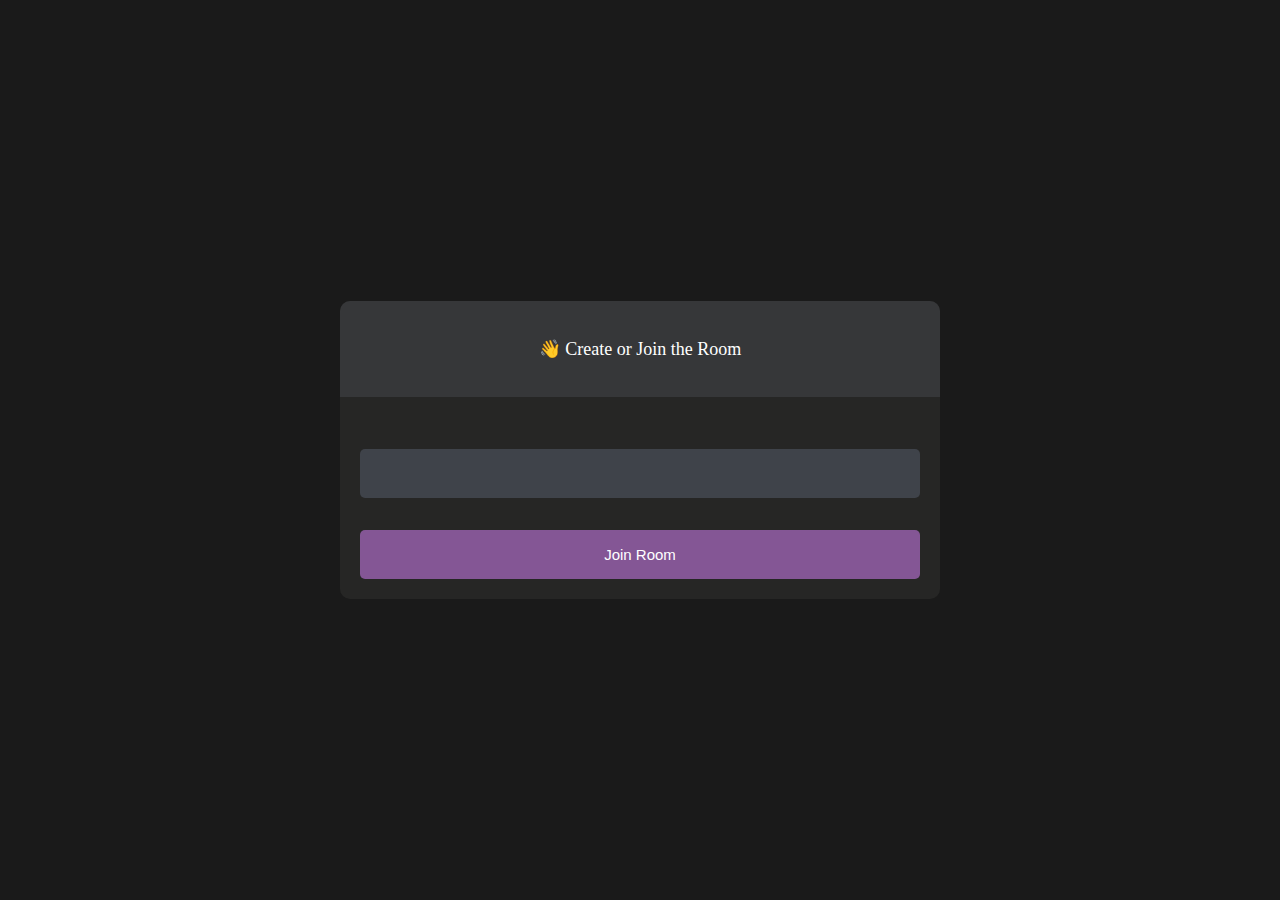
<file: index.html>
<!DOCTYPE html>
<html lang="en">
<head>
    <meta charset="UTF-8">
    <meta http-equiv="X-UA-Compatible" content="IE=edge">
    <meta name="viewport" content="width=device-width, initial-scale=1.0">
    <title>Peer Chat</title>
    <link rel="stylesheet" type="text/css" media="screen" href="static/main.css">
</head>
<body>
    <div id="videos">
        <video class="video-player" id="user1" autoplay playsinline></video>
        <video class="video-player" id="user2" autoplay playsinline></video>
    </div>
    <div id="controls">
        <div class="control-container" id="camera-btn">
            <img src="static/icons/camera.png" />
        </div>
        <div class="control-container" id="mic-btn">
            <img src="static/icons/mic.png" />
        </div>
        <a href="lobby.html">
            <div class="control-container" id="leave-btn">
                <img src="static/icons/phone.png" />
            </div>
        </a>
    </div>
</body>
<script src="static/agora-rtm-sdk-1.5.1.js"></script>
<script src="static/script.js"></script>
</html>
</file>
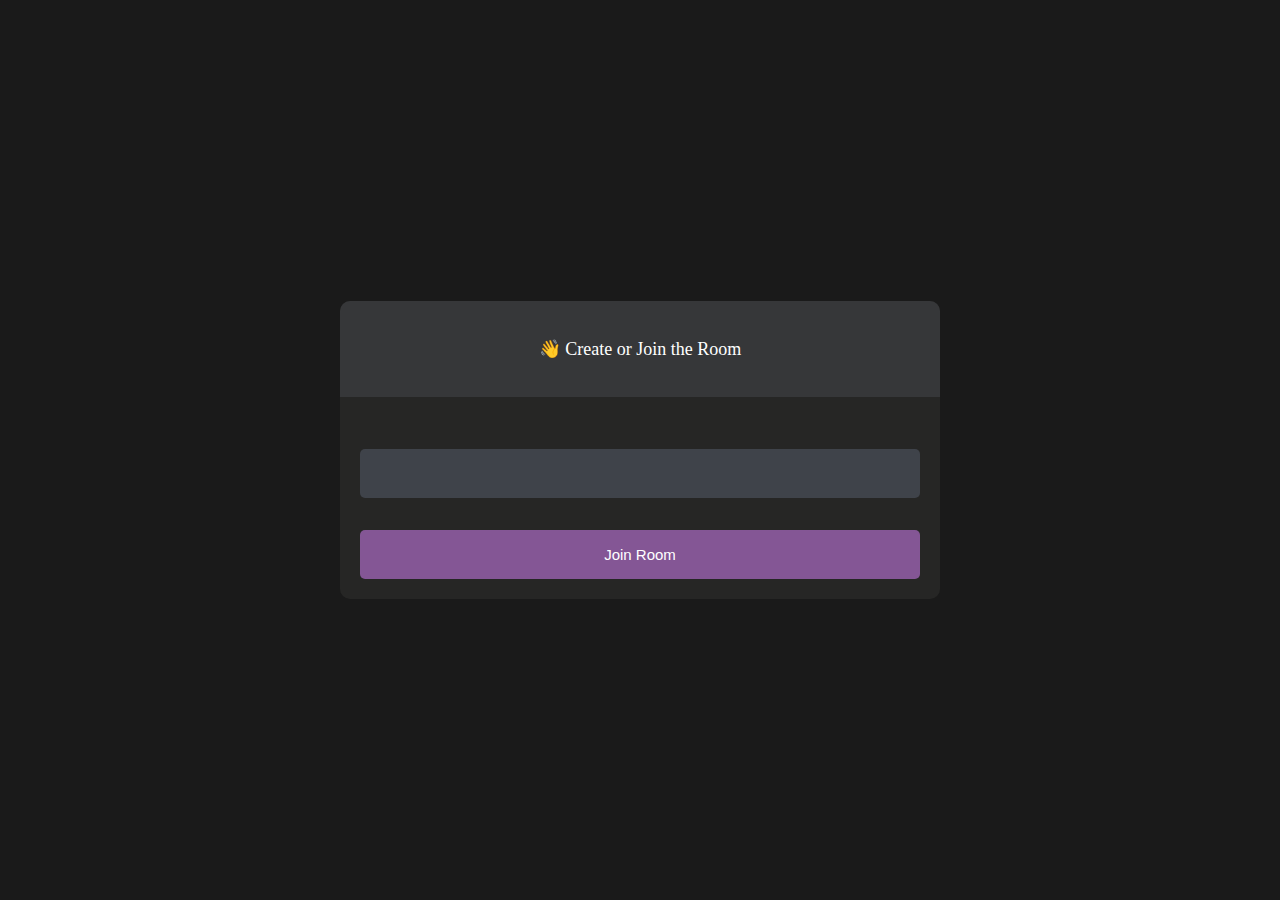
<file: lobby.html>
<!DOCTYPE html>
<html lang="en">
<head>
    <meta charset="UTF-8">
    <meta http-equiv="X-UA-Compatible" content="IE=edge">
    <meta name="viewport" content="width=device-width, initial-scale=1.0">
    <title>Peer Chat</title>
    <link rel="stylesheet" type="text/css" media="screen" href="static/lobby.css">
</head>
<body>
    <main id="lobby-container">
        <div id="form-container">
            <div id="form-header">
                <p>👋 Create or Join the Room</p>
            </div>
            <div id="form-content-wrapper">
                <form id="join-form">
                    <input type="text" name="invite_link" require/>
                    <input type="submit" value="Join Room" />
                </form>
            </div>
        </div>
    </main>
</body>
<script>
    let form = document.getElementById("join-form")

    form.addEventListener("submit", (event) => {
        event.preventDefault()

        let invite_code = event.target.invite_link.value
        window.location = `index.html?room=${invite_code}`
    })
</script>
</html>
</file>
<file: static/main.css>
*{
    margin: 0;
    padding: 0;
    box-sizing: border-box;
}


#videos{
    display: grid;
    grid-template-columns: 1fr;
    height: 100vh;
    overflow: hidden;
}

.video-player{
    background-color: black;
    width: 100%;
    height: 100%;
    object-fit: cover;
}

#user2{
    display: none;
}

.small-frame{
    position: fixed;
    top: 20px;
    left: 20px;
    height: 170px;
    width: 300px;
    border-radius: 5px;
    border: 2px solid #b366f9;
    -webkit-box-shadow: 3px 3px 15px -1px rgba(0, 0, 0, 0.77);
    box-shadow: 3px 3px 15px -1px rgba(0, 0, 0, 0.77);
    z-index: 999;

}

#controls{
    position: fixed;
    bottom: 20px;
    left: 50%;
    transform: translateX(-50%);
    display: flex;
    gap: 1em;
}

.control-container{
    background-color: rgb(179, 102, 249, .9);
    padding: 20px;
    border-radius: 50%;
    display: flex;
    justify-content: center;
    align-items: center;
    cursor: pointer;
}

.control-container img{
    height: 30px;
    width: 30px;
}

#leave-btn{
    background-color: rgb(255, 80, 80, .9);
}


@media screen and (max-width: 600px) {
    .small-frame{
        height: 80px;
        width: 120px;
    }
    
    .control-container img{
        height: 20px;
        width: 20px;
    }
}
</file>
<file: static/lobby.css>
body{
    background-color: #1a1a1a;
    color: #fff;
}

#form-container{
    width: 90%;
    max-width: 600px;
    border-radius: 10px;
    background-color: #262625;
    position: fixed;
    top: 50%;
    left: 50%;
    transform: translate(-50%, -50%);
}

#form-header{
    border-radius: 10px 10px 0 0;
    padding: 30px;
    text-align: center;
    background-color: #363739;
    margin: 0;
    font-size: 18px;
    font-size: 300;
    line-height: 0;
}

#form-content-wrapper{
    padding: 20px;
}

input{
    box-sizing: border-box;
    color: #fff;
    width: 100%;
    margin: 0;
    border: none;
    border-radius: 5px;
    padding: 16px 20px;
    font-size: 15px;
    background-color: #3f434a;
    margin-top: 32px;
}

input[type='submit']{
    background-color: #845695;
}
</file>
